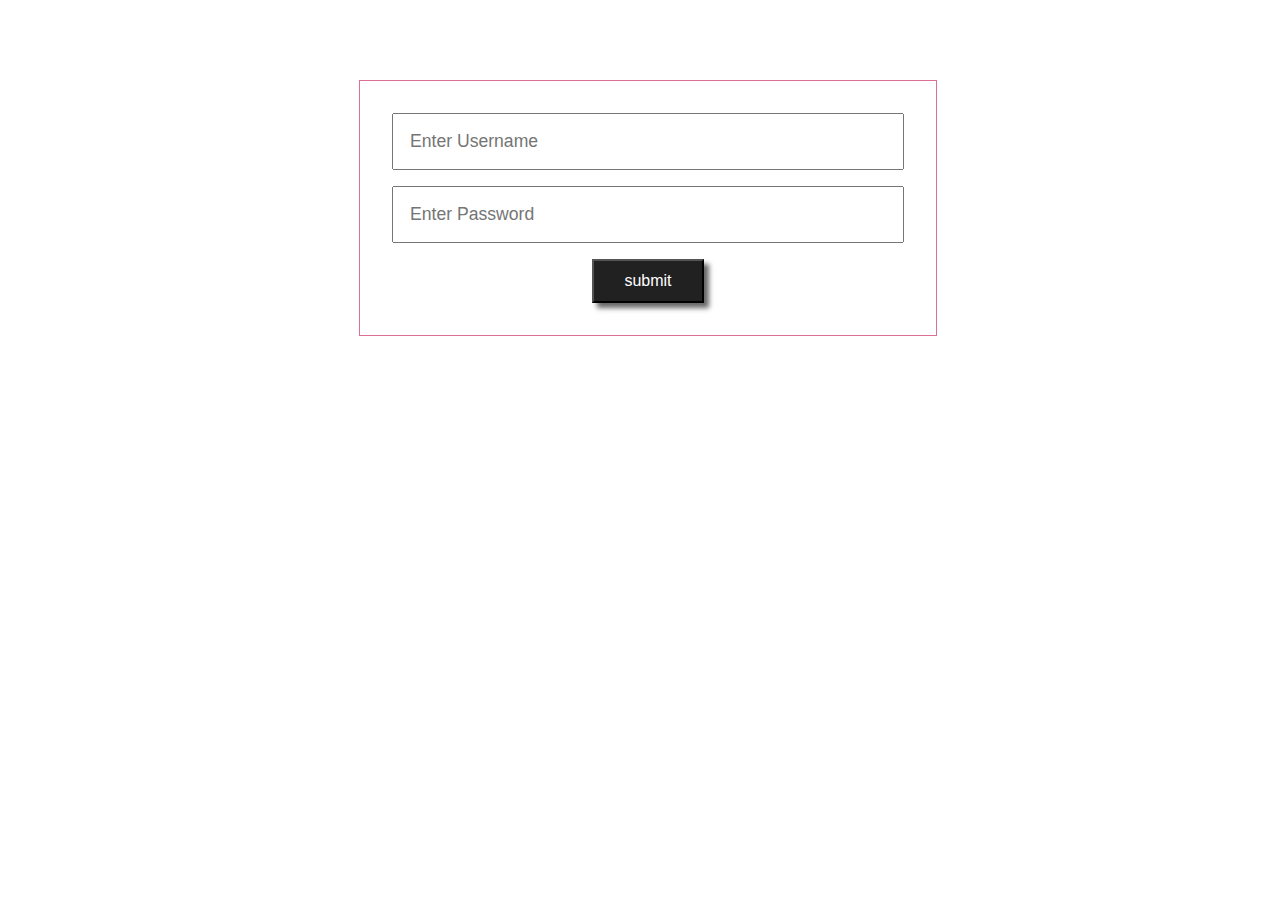
<file: Web_Tech/Web_Tech_Assigment/18Sep/LoginPage/index.html>
<!DOCTYPE html>
<html lang="en">
<head>
    <meta charset="UTF-8">
    <meta name="viewport" content="width=device-width, initial-scale=1.0">
    <title>Document</title>
    <link rel="stylesheet" href="style.css">
</head>
<body>
    <section id="login">
        <form action="">
            <input type="text" name="username" id="username" placeholder="enter username">
            <input type="password" name="password" id="password" placeholder="enter password">
            <input type="submit"  value="submit">
        </form>
    </section>
</body>
</html>
</file>
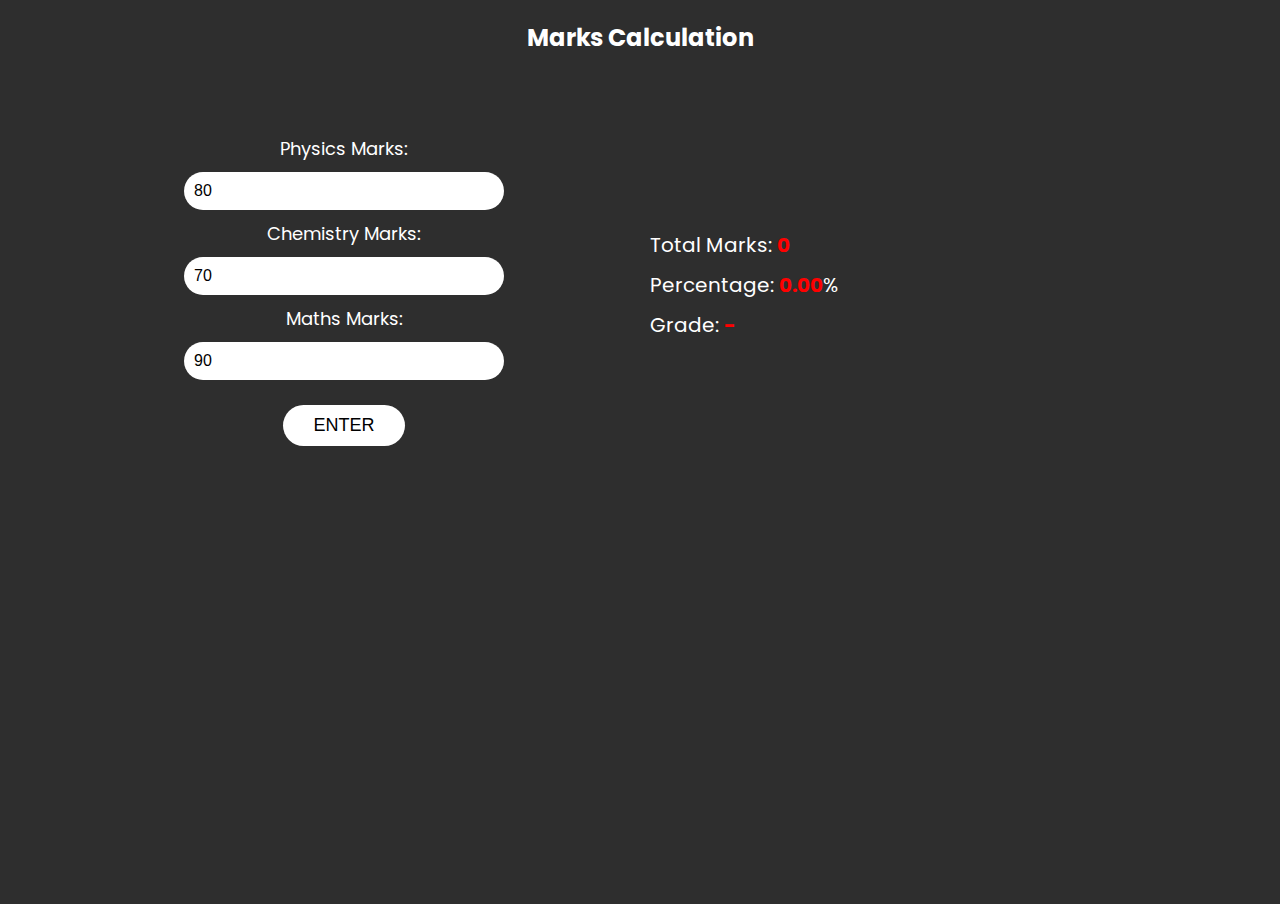
<file: Web_Tech/Web_Tech_Assigment/18Sep/Marks/index.html>
<!DOCTYPE html>
<html lang="en">
<head>
    <meta charset="UTF-8">
    <meta name="viewport" content="width=device-width, initial-scale=1.0">
    <title>Marks Calculation</title>
    <link href="https://fonts.googleapis.com/css2?family=Poppins:wght@300;500&display=swap" rel="stylesheet">
    <link rel="stylesheet" href="style.css">
</head>
<body>

<h2>Marks Calculation</h2>
<div class="container">
    <div class="form-container">
        <label for="physics">Physics Marks:</label>
        <input type="number" id="physics" value="80">

        <label for="chemistry">Chemistry Marks:</label>
        <input type="number" id="chemistry" value="70">

        <label for="maths">Maths Marks:</label>
        <input type="number" id="maths" value="90">

        <br><br>
        <button id="enterBtn">ENTER</button>
    </div>

    <div class="result-container">
        <p>Total Marks: <span id="total" class="highlight">0</span></p>
        <p>Percentage: <span id="percentage" class="highlight">0.00</span>%</p>
        <p>Grade: <span id="grade" class="highlight">-</span></p>
    </div>
</div>

<div id="pie-chart"></div>

<script src="https://code.highcharts.com/highcharts.js"></script>
<script src="script.js"></script>
</body>
</html>
</file>
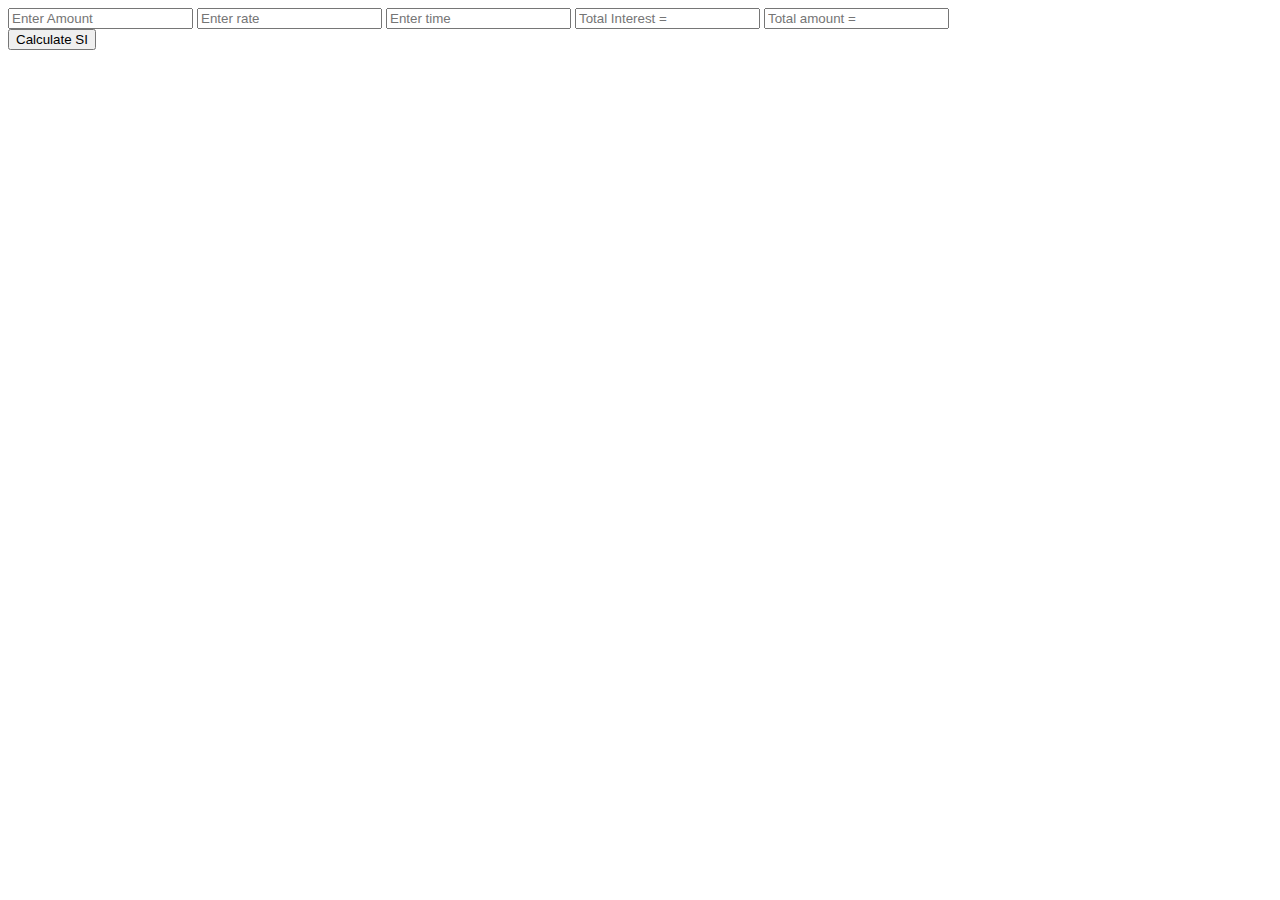
<file: Web_Tech/Web_Tech_Assigment/18Sep/SimpleInterestCalculator/index.html>
<!DOCTYPE html>
<html lang="en">
<head>
    <meta charset="UTF-8">
    <meta name="viewport" content="width=device-width, initial-scale=1.0">
    <title>Document</title>
    <script defer src="script.js"></script>
</head>
<body>
    <section id="si-section">
        <form action="">
            <input type="text" name="amonut" id="amount" placeholder="Enter Amount" value="">
            <input type="text" name="rate" id="rate" placeholder="Enter rate" value="">
            <input type="text" name="time" id="time" placeholder="Enter time" value="">
            <input type="text" name="interest" id="interest" placeholder="Total Interest =" value="">
            <input type="text" name="t-amount" id="t-amount" placeholder="Total amount =" value="">
        </form>
        <button type="submit">Calculate SI</button>
    </section>
</body>
</html>
</file>
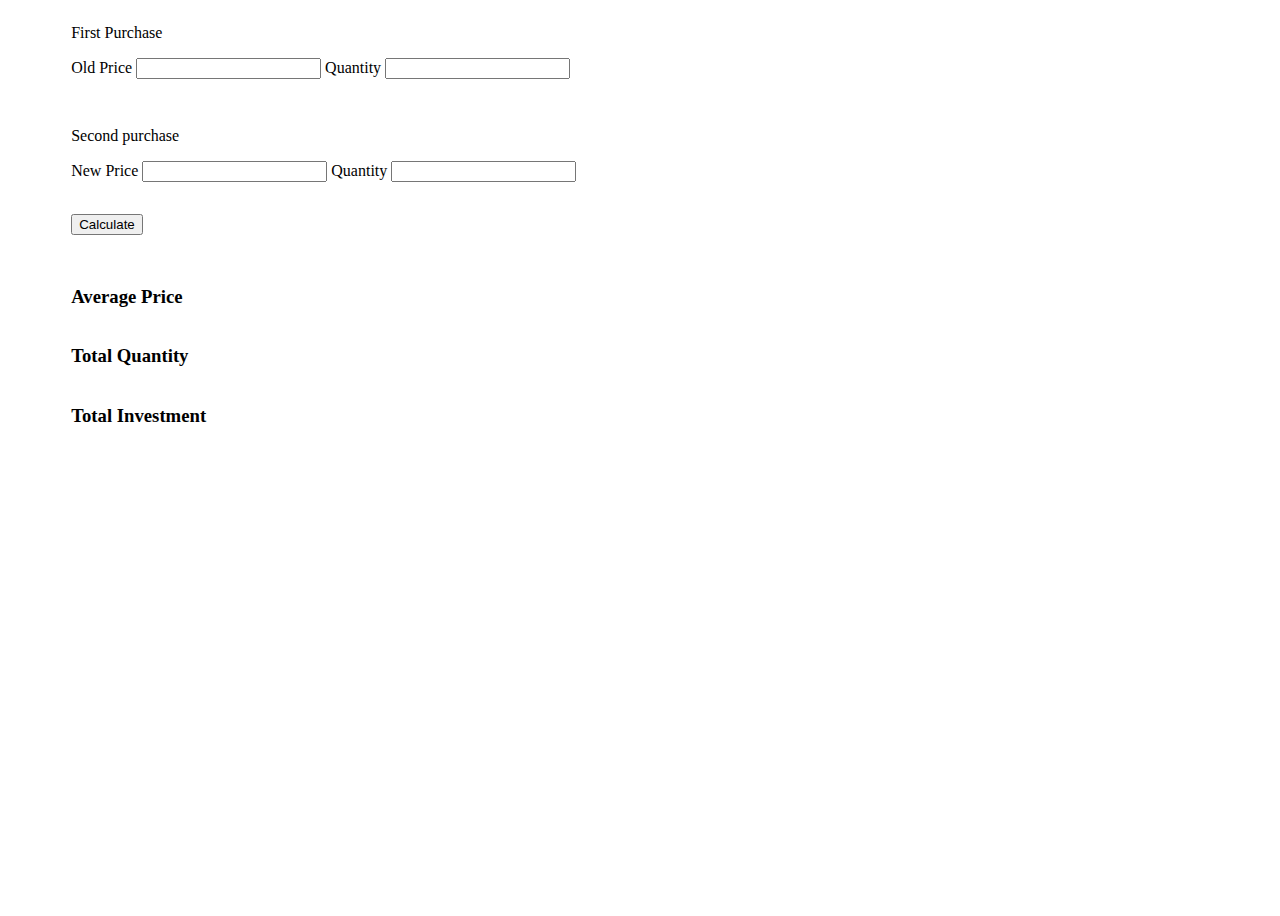
<file: Web_Tech/Web_Tech_Assigment/18Sep/stock/index.html>
<!DOCTYPE html>
<html lang="en">
<head>
    <meta charset="UTF-8">
    <meta name="viewport" content="width=device-width, initial-scale=1.0">
    <title>Document</title>
    <link rel="stylesheet" href="style.css">
    <script defer src="script.js"></script>
</head>
<body>
    <section id="stock">
        <div id="first">
            <p>First Purchase</p>
            <label for="price1">Old Price</label>
            <input type="number" name="price1" id="price1" value="">
            <label for="qun1">Quantity</label>
            <input type="number" name="qun1" id="qun1" value="">
        </div>
        <div id="second">
            <p>Second purchase</p>
            <label for="price2">New Price</label>
            <input type="number" name="price2" id="price2" value="">
            <label for="qun2">Quantity</label>
            <input type="number" name="qun2" id="qun2" value="">
        </div>

        <div class="btn">
            <button class="cal-btn">Calculate</button>
        </div>

        <div id="calculation">
            <div class="avg">
                <h3>Average Price</h3>
                <p class="avg-price"></p>
            </div>
            <div class="tot-qun">
                <h3>Total Quantity</h3>
                <p class="tot-qun-res"></p>
            </div>
            <div class="tot-inv">
                <h3>Total Investment</h3>
                <p class="tot-inv-val"></p>
            </div>
        </div>
    </section>
</body>
</html>
</file>
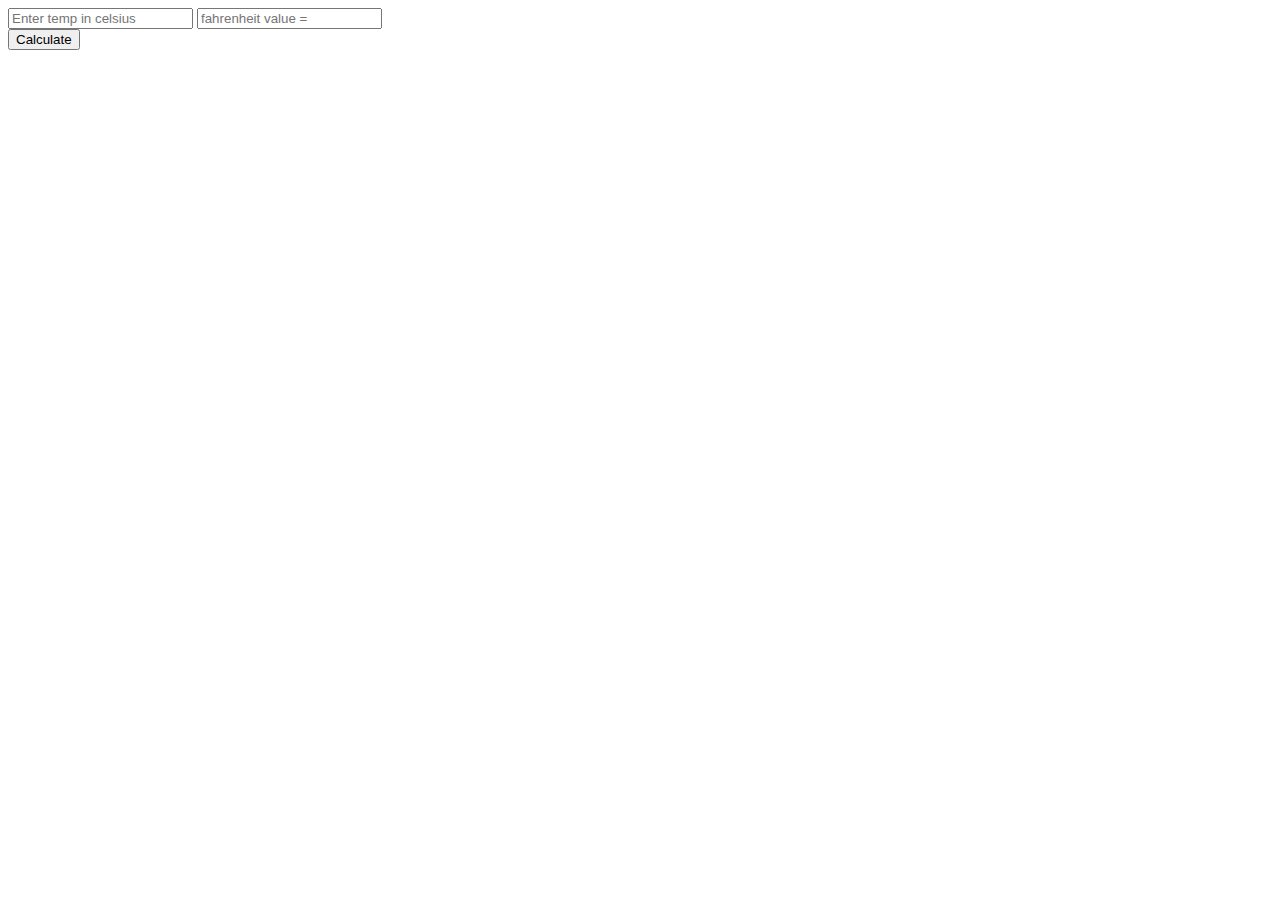
<file: Web_Tech/Web_Tech_Assigment/18Sep/TemperatureConvertor/index.html>
<!DOCTYPE html>
<html lang="en">
<head>
    <meta charset="UTF-8">
    <meta name="viewport" content="width=device-width, initial-scale=1.0">
    <title>Document</title>
    <script defer src="script.js"></script>
</head>
<body>
    <form action="">
        <input type="text" name="cel" id="cel" placeholder="Enter temp in celsius" value="">
        <input type="text" name="fer" id="fer" placeholder="fahrenheit value =" value="">
    </form>
        <button id="btn" type="submit">Calculate</button>
</body>
</html>
</file>
<file: Web_Tech/Web_Tech_Assigment/18Sep/LoginPage/style.css>
body{
    width: 100%;
}
#login{
    width: 80%;
    margin: auto;
    position: relative;
    margin-top: 5rem;
}

#login form{
    width: 50%;
    margin: auto;
    display: flex;
    flex-direction: column;
    gap: 1rem;
    border: 1px solid palevioletred;
    padding: 2rem;
}

#login form input[type='submit']{
    width: 7rem;
    align-self: center;
    padding: 0.7rem;
    font-size: 1rem;
    color: #fff;
    background-color: #212121;
    box-shadow: 5px 5px 5px rgba(0, 0, 0, 0.6);
    transition: all 0.2s;
}
#login form input[type='submit']:hover{
    box-shadow: 2px 2px 2px rgba(0, 0, 0, 0.6);
}

#login form input[type='text'],input[type='password']{
    text-transform: capitalize;
    padding: 1rem;
    font-size: 1.1rem;
}
</file>
<file: Web_Tech/Web_Tech_Assigment/18Sep/Marks/style.css>
body {
    font-family: 'Poppins', sans-serif;
    background-color: #2e2e2e;
    color: white;
    text-align: center;
}

.container {
    display: flex;
    justify-content: space-between;
    align-items: center;
    padding: 50px;
}

.form-container {
    flex: 1;
    margin-right: 20px;
}

.form-container label {
    font-size: 18px;
    display: block;
    margin: 10px 0;
}

.form-container input {
    width: 300px;
    padding: 10px;
    font-size: 16px;
    border-radius: 25px;
    border: none;
    outline: none;
}

button {
    padding: 10px 30px;
    border: none;
    background-color: white;
    color: black;
    font-size: 18px;
    border-radius: 25px;
    cursor: pointer;
}

.result-container {
    flex: 1;
    text-align: left;
}

.result-container p {
    font-size: 20px;
    margin: 10px 0;
}

.result-container .highlight {
    color: red;
    font-weight: bold;
}

#pie-chart {
    width: 400px;
    height: 400px;
    margin: 0 auto;
}
</file>
<file: Web_Tech/Web_Tech_Assigment/18Sep/stock/style.css>
body{
    height: 100vh;
}

section{
    height: 90vh;
    width: 90%;
    margin: auto;
    display: flex;
    flex-direction: column;
    gap: 2rem;
}

#calculation{
    display: flex;
    flex-direction: column;
}
</file>
